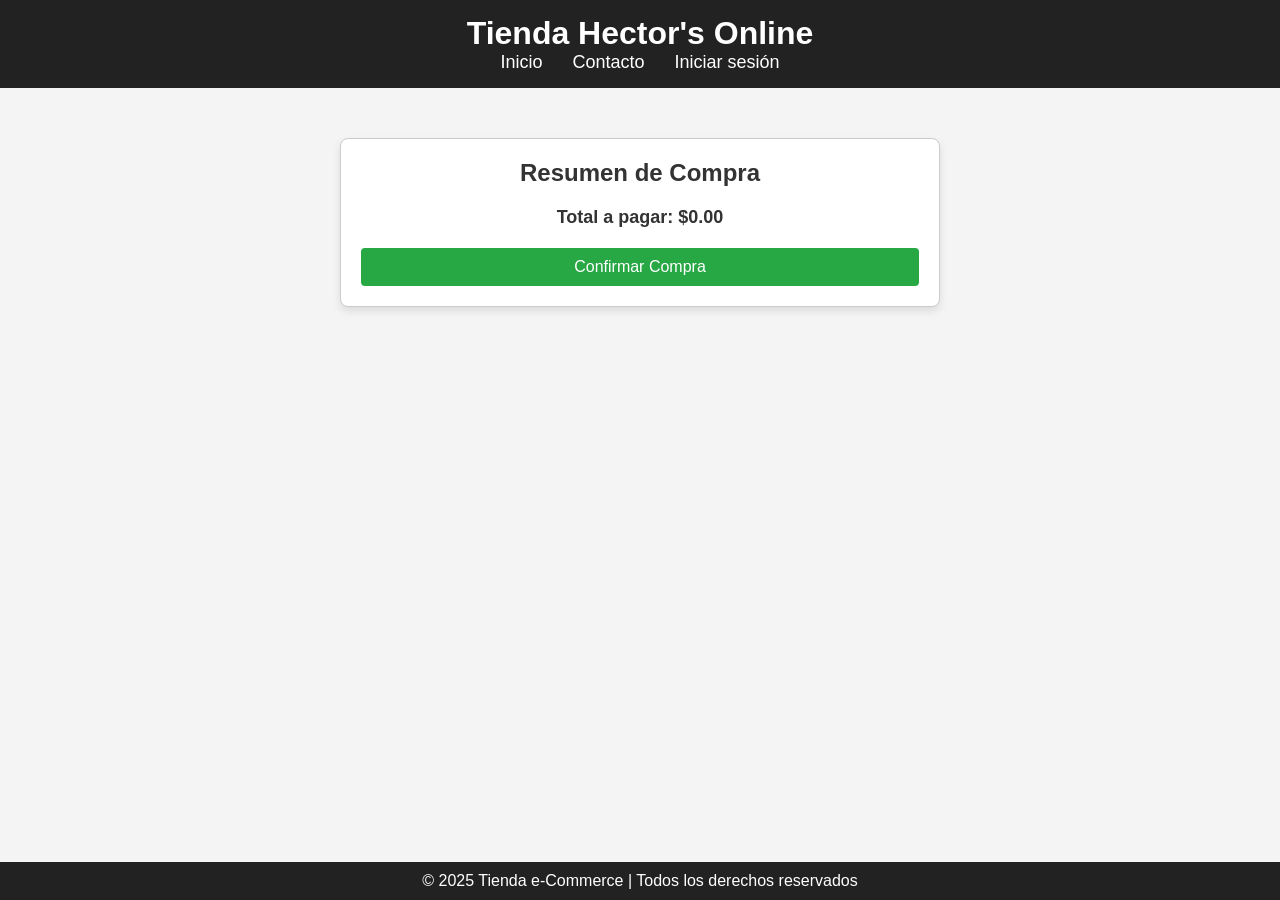
<file: checkout.html>
<!DOCTYPE html>
<html lang="es">
<head>
    <meta charset="UTF-8">
    <meta name="viewport" content="width=device-width, initial-scale=1.0">
    <title>Checkout</title>
    <link rel="stylesheet" href="css/styles.css">
</head>
<body>
    <header>
        <h1>Tienda Hector's Online</h1>
        <nav>
            <ul>
                <li><a href="index.html">Inicio</a></li>
                <li><a href="contacto.html">Contacto</a></li>
                <li><a href="login.html">Iniciar sesión</a></li>
            </ul>
        </nav>
    </header>

    <main>
        <section class="checkout-container">
            <h2>Resumen de Compra</h2>
            <ul id="checkout-items">
                <!-- Aquí se mostrarán los productos del carrito -->
            </ul>
            <p>Total a pagar: $<span id="checkout-total">0.00</span></p>
            <button id="confirm-purchase">Confirmar Compra</button>
        </section>
    </main>

    <footer>
        <p>© 2025 Tienda e-Commerce | Todos los derechos reservados</p>
    </footer>

    <script src="js/checkout.js"></script>
</body>
</html>
</file>
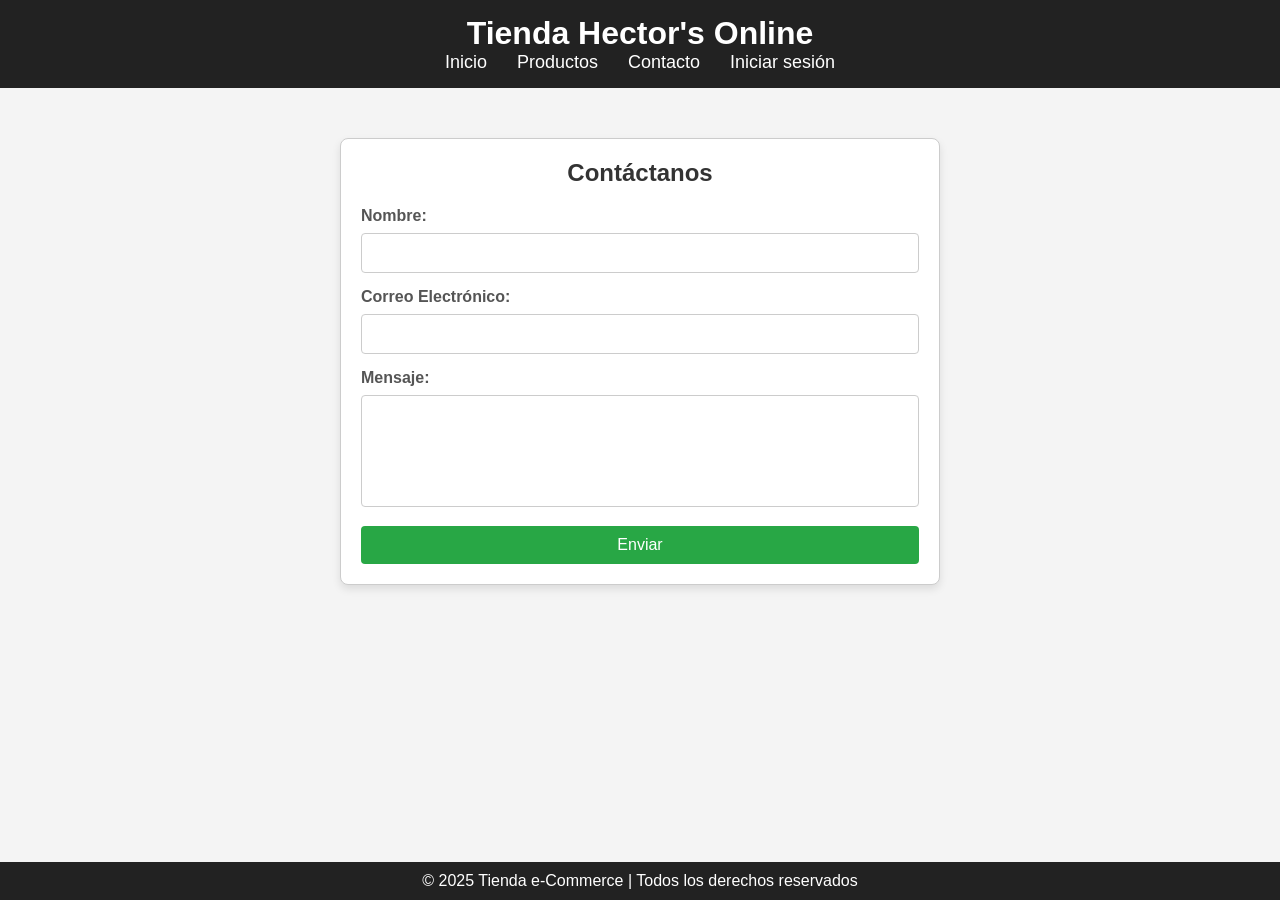
<file: contacto.html>
<!DOCTYPE html>
<html lang="es">
<head>
    <meta charset="UTF-8">
    <meta name="viewport" content="width=device-width, initial-scale=1.0">
    <title>Contacto</title>
    <link rel="stylesheet" href="css/styles.css">
</head>
<body>
    <header>
        <h1>Tienda Hector's Online  </h1>
        <nav>
            <ul>
                <li><a href="index.html">Inicio</a></li>
                <li><a href="productos.html">Productos</a></li>
                <li><a href="contacto.html">Contacto</a></li>
                <li><a href="login.html">Iniciar sesión</a></li>
            </ul>
        </nav>
    </header>

    <main>
        <section class="contact-container">
            <h2>Contáctanos</h2>
            <form action="#" method="POST">
                <label for="name">Nombre:</label>
                <input type="text" id="name" name="name" required>
                
                <label for="email">Correo Electrónico:</label>
                <input type="email" id="email" name="email" required>
                
                <label for="message">Mensaje:</label>
                <textarea id="message" name="message" rows="5" required></textarea>
                
                <button type="submit">Enviar</button>
            </form>
        </section>
    </main>

    <footer>
        <p>© 2025 Tienda e-Commerce | Todos los derechos reservados</p>
    </footer>
</body>
</html>
</file>
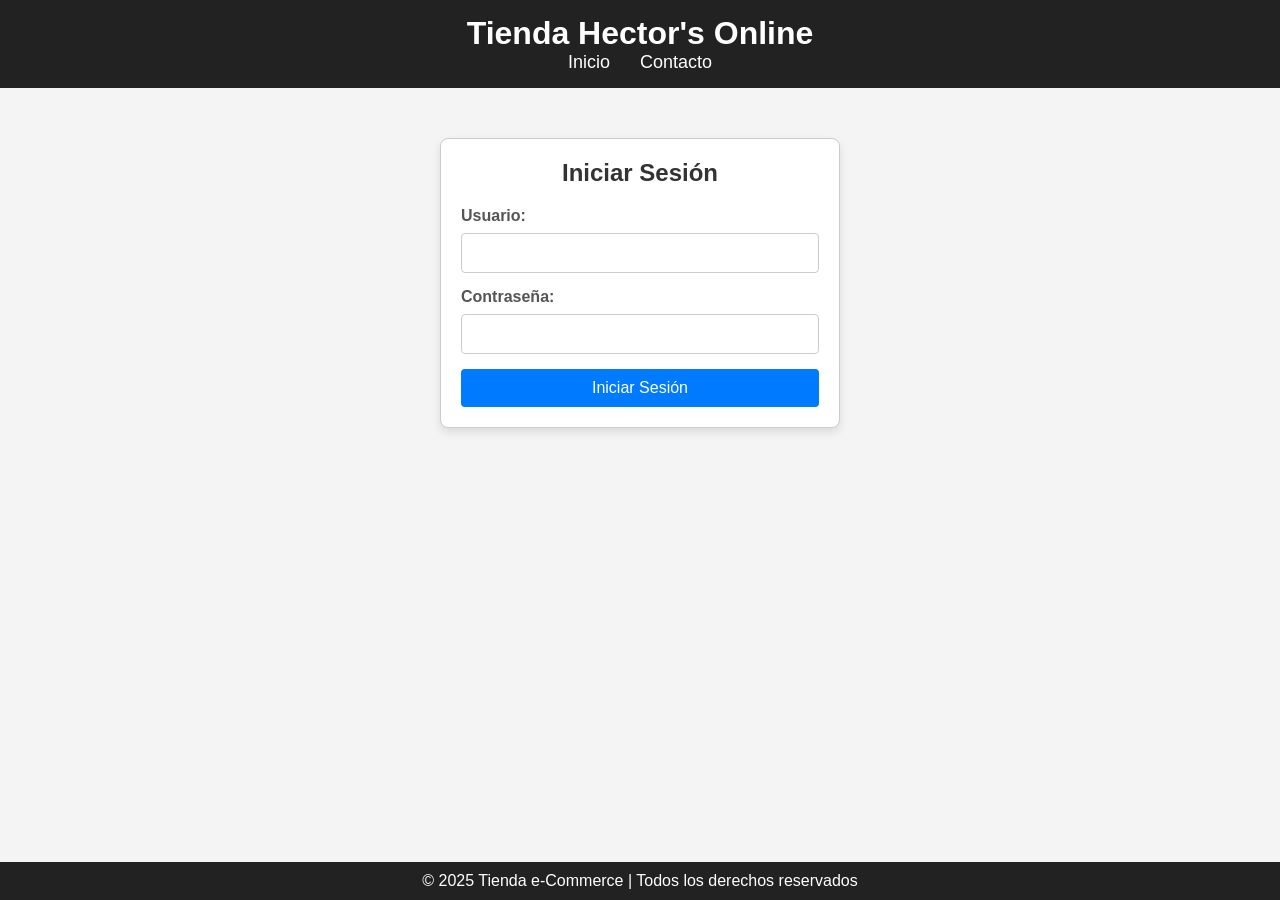
<file: login.html>
<!DOCTYPE html>
<html lang="es">
<head>
    <meta charset="UTF-8">
    <meta name="viewport" content="width=device-width, initial-scale=1.0">
    <title>Iniciar Sesión</title>
    <link rel="stylesheet" href="css/styles.css">
</head>
<body>
    <header>
        <h1>Tienda Hector's Online</h1>
        <nav>
            <ul>
                <li><a href="index.html">Inicio</a></li>
                <li><a href="contacto.html">Contacto</a></li>
            </ul>
        </nav>
    </header>

    <main>
        <section class="login-container">
            <h2>Iniciar Sesión</h2>
            <form action="#" method="POST">
                <label for="username">Usuario:</label>
                <input type="text" id="username" name="username" required>
                
                <label for="password">Contraseña:</label>
                <input type="password" id="password" name="password" required>
                
                <button type="submit">Iniciar Sesión</button>
            </form>
        </section>
    </main>

    <footer>
        <p>© 2025 Tienda e-Commerce | Todos los derechos reservados</p>
    </footer>
</body>
</html>
</file>
<file: css/styles.css>
/* Reset básico */
* {
    margin: 0;
    padding: 0;
    box-sizing: border-box;
    font-family: Arial, sans-serif;
}

/* Estilo general */
body {
    background-color: #f4f4f4;
    color: #333;
    text-align: center;
}

/* Barra de navegación */
header {
    background: #222;
    color: white;
    padding: 15px;
}

nav ul {
    list-style: none;
    display: flex;
    justify-content: center;
}

nav ul li {
    margin: 0 15px;
    font-size: 18px;
}

nav ul li a {
    color: white;
    text-decoration: none;
}

.cart {
    cursor: pointer;
    font-size: 20px;
    position: relative;
}

/* Sección de productos */
.products {
    padding: 20px;
}

#product-list {
    display: flex;
    flex-wrap: wrap;
    justify-content: center;
}

.product {
    background: white;
    border-radius: 10px;
    padding: 15px;
    margin: 10px;
    box-shadow: 0px 0px 10px rgba(0, 0, 0, 0.1);
    width: 250px;
}

.product img {
    max-width: 100%;
    border-radius: 10px;
}

.product h3 {
    margin: 10px 0;
}

.product button {
    background: #28a745;
    color: white;
    border: none;
    padding: 10px;
    cursor: pointer;
    width: 100%;
}

.product button:hover {
    background: #218838;
}

/* Carrito de compras */
.cart-container {
    background: white;
    padding: 15px;
    border-radius: 10px;
    box-shadow: 0px 0px 10px rgba(0, 0, 0, 0.1);
    width: 300px;
    margin: 20px auto;
}

#cart-items {
    list-style: none;
}

#cart-items li {
    margin: 5px 0;
}

#clear-cart {
    background: red;
    color: white;
    border: none;
    padding: 10px;
    cursor: pointer;
    width: 100%;
}

#checkout {
    background: #007bff;
    color: white;
    border: none;
    padding: 10px;
    cursor: pointer;
    width: 100%;
}
#clear-cart:hover {
    background: darkred;
}

/* Footer */
footer {
    background: #222;
    color: white;
    padding: 10px;
    position: fixed;
    width: 100%;
    bottom: 0;
}

/* Estilos para la caja de inicio de sesión */
.login-container {
    max-width: 400px;
    margin: 50px auto;
    padding: 20px;
    border: 1px solid #ccc;
    border-radius: 8px;
    box-shadow: 0 4px 8px rgba(0, 0, 0, 0.1);
    background-color: #ffffff;
}

.login-container h2 {
    text-align: center;
    margin-bottom: 20px;
    color: #333;
}

.login-container label {
    display: block;
    margin-bottom: 8px;
    font-weight: bold;
    color: #555;
    text-align: left;
}

.login-container input {
    width: 100%;
    padding: 10px;
    margin-bottom: 15px;
    border: 1px solid #ccc;
    border-radius: 4px;
    font-size: 16px;
}

.login-container button {
    width: 100%;
    padding: 10px;
    background-color: #007bff;
    color: white;
    border: none;
    border-radius: 4px;
    cursor: pointer;
    font-size: 16px;
}

.login-container button:hover {
    background-color: #0056b3;
}

.login-container a {
    display: block;
    margin-top: 10px;
    text-align: center;
    color: #007bff;
    text-decoration: none;
}

.login-container a:hover {
    text-decoration: underline;
}

/* Estilos para la página de contacto */
.contact-container {
    max-width: 600px;
    margin: 50px auto;
    padding: 20px;
    border: 1px solid #ccc;
    border-radius: 8px;
    box-shadow: 0 4px 8px rgba(0, 0, 0, 0.1);
    background-color: #ffffff;
}

.contact-container h2 {
    text-align: center;
    margin-bottom: 20px;
    color: #333;
}

.contact-container label {
    display: block;
    margin-bottom: 8px;
    font-weight: bold;
    color: #555;
    text-align: left;
}

.contact-container input,
.contact-container textarea {
    width: 100%;
    padding: 10px;
    margin-bottom: 15px;
    border: 1px solid #ccc;
    border-radius: 4px;
    font-size: 16px;
}

.contact-container textarea {
    resize: none;
}

.contact-container button {
    width: 100%;
    padding: 10px;
    background-color: #28a745;
    color: white;
    border: none;
    border-radius: 4px;
    cursor: pointer;
    font-size: 16px;
}

.contact-container button:hover {
    background-color: #218838;
}

/* Estilos para la página de checkout */
.checkout-container {
    max-width: 600px;
    margin: 50px auto;
    padding: 20px;
    border: 1px solid #ccc;
    border-radius: 8px;
    box-shadow: 0 4px 8px rgba(0, 0, 0, 0.1);
    background-color: #ffffff;
}

.checkout-container h2 {
    text-align: center;
    margin-bottom: 20px;
    color: #333;
}

.checkout-container ul {
    list-style: none;
    padding: 0;
    margin-bottom: 20px;
}

.checkout-container ul li {
    margin-bottom: 10px;
    font-size: 16px;
    color: #555;
}

.checkout-container p {
    font-size: 18px;
    font-weight: bold;
    text-align: center;
    margin-bottom: 20px;
}

.checkout-container button {
    width: 100%;
    padding: 10px;
    background-color: #28a745;
    color: white;
    border: none;
    border-radius: 4px;
    cursor: pointer;
    font-size: 16px;
}

.checkout-container button:hover {
    background-color: #218838;
}
</file>
